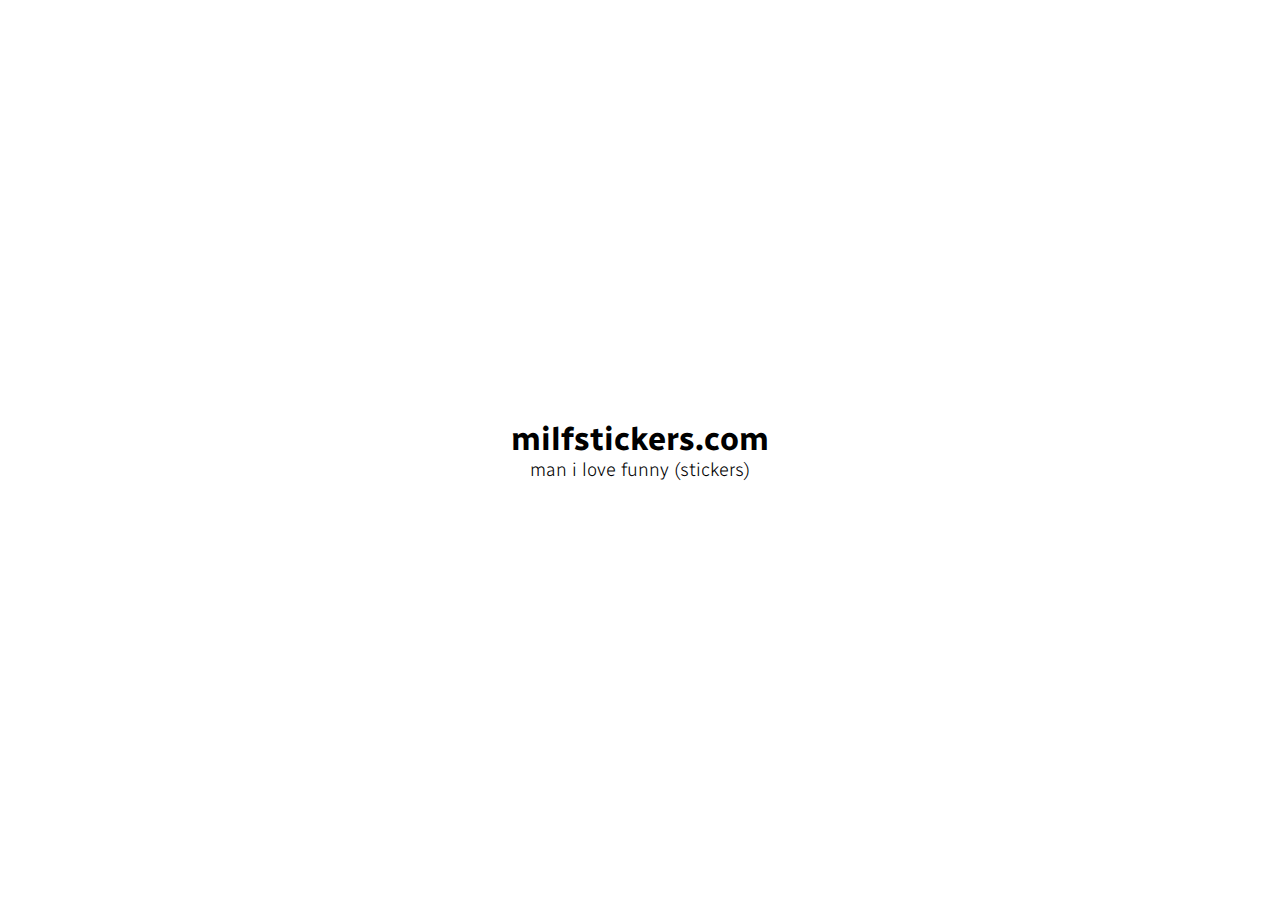
<file: logo.html>
<!DOCTYPE html>
<html>

<head>

    <meta name="viewport" content="width=device-widt, initial-scale=1">
    <link rel="stylesheet" type="text/css" href="logo.css">
    <link rel="preconnect" href="https://fonts.googleapis.com">
    <link rel="preconnect" href="https://fonts.gstatic.com" crossorigin>
    <link href="https://fonts.googleapis.com/css2?family=Radio+Canada:wght@300;500;700&display=swap" rel="stylesheet">
</head>

<body>

    <div class="milflogo">
        <h1>milfstickers.com</h1>
        <h3>man i love funny (stickers)</h3>
    </div>

</body>

</html>
</file>
<file: logo.css>
:root {
    --black: #000000;
    --white: #ffffff;
    --orange: #ff5100;
    --yellow: #fefc00;
    --lime: #09ff00;
    --cyan: #00ffd5;
}

html {
    margin: 0px;
    padding: 0px;
}

body {
    margin: 0px;
    padding: 0px;
}

@keyframes colourchange {
    from {
        background-color: var(--cyan);
    }
    25% {
        background-color: var(--lime);
    }
    50% {
        background-color: var(--yellow);
    }
    75% {
        background-color: var(--orange);
    }
    to {
        background-color: var(--cyan);
    }
}

.milflogo {
    display: flex;
    justify-content: center;
    flex-direction: column;
    align-items: center;
    /**/
    animation: colourchange;
    animation-duration: 6s;
    animation-iteration-count: infinite;
    animation-direction: alternate-reverse;
    /**/
    height: 100vh;
    color: var(--black);
    text-align: center;
}

.milflogo h1 {
    font-family: 'Radio Canada', sans-serif;
    font-weight: bold;
    margin: 0%;
    padding-top: 3px;
}

.milflogo h3 {
    font-family: 'Radio Canada', sans-serif;
    font-weight: lighter;
    margin: 0%;
    padding-bottom: 3px;
}
</file>
